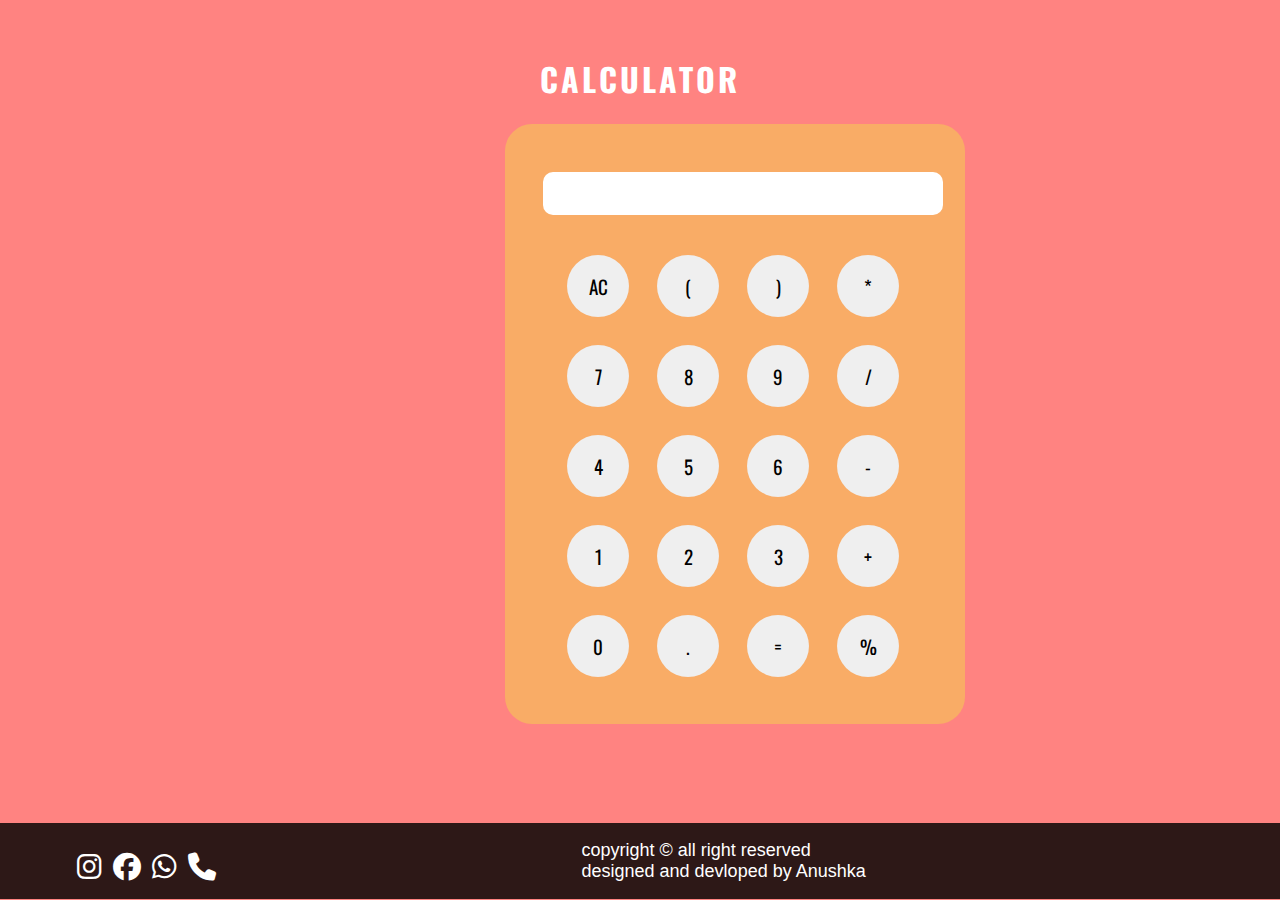
<file: calculator/index.html>
<!DOCTYPE html>
<html lang="en">

<head>
    <meta charset="UTF-8">
    <meta http-equiv="X-UA-Compatible" content="IE=edge">
    <meta name="viewport" content="width=device-width, initial-scale=1.0">
    <link rel="stylesheet" href="style.css">
    <link rel="stylesheet" href="https://cdnjs.cloudflare.com/ajax/libs/font-awesome/6.1.2/css/all.min.css">
    <link rel="preconnect" href="https://fonts.googleapis.com">
<link rel="preconnect" href="https://fonts.gstatic.com" crossorigin>
<link href="https://fonts.googleapis.com/css2?family=Oswald&display=swap" rel="stylesheet"> 
<link href="https://fonts.googleapis.com/css2?family=Oswald&display=swap" rel="stylesheet">
    <title>CALCULATOR</title>
</head>

<body>
    
    <h1 class="text-center">CALCULATOR </h1>
    <div class="container">
        <div class="row">
            <input class="input" type="text" />
        </div>
        <div class="row">

            <button class="button">AC</button>
            <button class="button">(</button>
            <button class="button">)</button>
            <button class="button">*</button>
        </div>
        <div class="row">
            <button class="button">7</button>
            <button class="button">8</button>
            <button class="button">9</button>
            <button class="button">/</button>
        </div>
        <div class="row">
            <button class="button">4</button>
            <button class="button">5</button>
            <button class="button">6</button>
            <button class="button">-</button>
        </div>
        <div class="row">
            <button class="button">1</button>
            <button class="button">2</button>
            <button class="button">3</button>
            <button class="button">+</button>
        </div>
        <div class="row">
            <button class="button">0 </button>
            <button class="button">.</button>
            <button class="button">=</button>
            <button class="button">%</button>


        </div>
    </div>



    <footer>

        <div class="social">
            <i class="fa-brands fa-instagram"></i>
            <i class="fa-brands fa-facebook"></i>
            <i class="fa-brands fa-whatsapp"></i>
            <i class="fa-solid fa-phone"></i>
        </div>
        <div class="text">
            copyright © all right reserved 
            <br> designed and devloped 
            by  Anushka
        </div>
        </footer>
    
    <script src="script.js"></script>

</body>

</html>
</file>
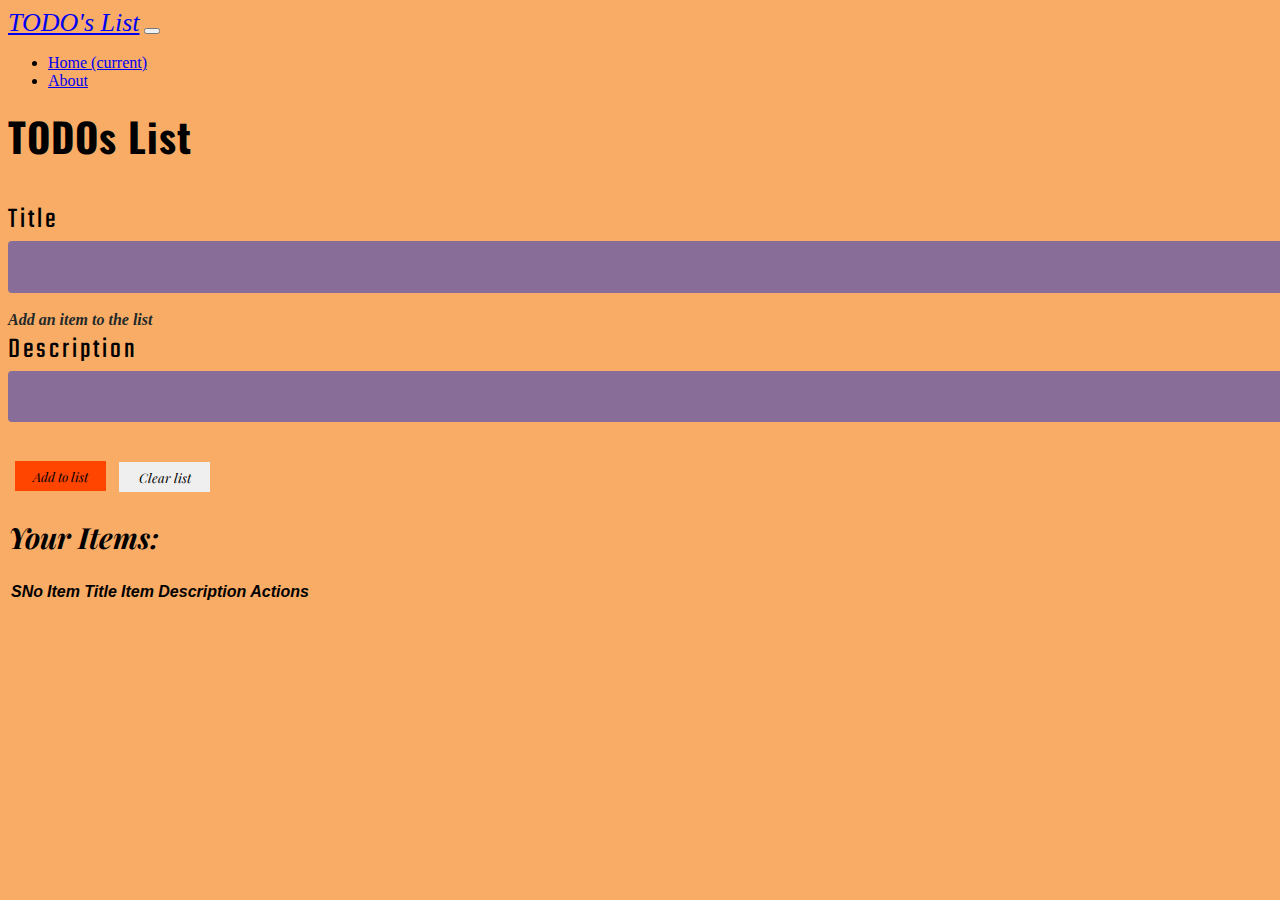
<file: to do list/index.htm>
<!DOCTYPE html>
<html lang="en">
<head>
    <!-- Required meta tags -->
    <meta charset="utf-8">
    <meta name="viewport" content="width=device-width, initial-scale=1, shrink-to-fit=no">
    <title>To do list </title>
    <link rel="stylesheet" href="https://stackpath.bootstrapcdn.com/bootstrap/4.5.0/css/bootstrap.min.css"
        integrity="sha384-9aIt2nRpC12Uk9gS9baDl411NQApFmC26EwAOH8WgZl5MYYxFfc+NcPb1dKGj7Sk" crossorigin="anonymous">
    <link href="https://fonts.googleapis.com/css2?family=Playfair+Display&display=swap" rel="stylesheet">
    <link rel="stylesheet" href="mainstyle.css">
    <link rel="preconnect" href="https://fonts.googleapis.com">
<link rel="preconnect" href="https://fonts.gstatic.com" crossorigin>
<link href="https://fonts.googleapis.com/css2?family=Josefin+Sans&family=Oswald&display=swap" rel="stylesheet">
<link href="https://fonts.googleapis.com/css2?family=Oswald&family=Teko&display=swap" rel="stylesheet">

</head>
<body>
 
    
    <nav class="navbar navbar-expand-lg navbar-dark bg-dark">
        <a class="navbar-brand" href="#">TODO's List</a>
        <button class="navbar-toggler" type="button" data-toggle="collapse" data-target="#navbarSupportedContent"
            aria-controls="navbarSupportedContent" aria-expanded="false" aria-label="Toggle navigation">
            <span class="navbar-toggler-icon"></span>
        </button>

        <div class="collapse navbar-collapse" id="navbarSupportedContent">
            <ul class="navbar-nav mr-auto">
                <li class="nav-item active">
                    <a class="nav-link" href="#">Home <span class="sr-only">(current)</span></a>
                </li>
                <li class="nav-item">
                    <a class="nav-link" href="#">About</a>
                </li>
            </form>
        </div>
    </nav>

    <div class="container my-4">
        <h2 class="text-center">TODOs List</h2>

        <div class="form-group">
            <!--form-->
            <label for="title">Title</label>
            <input type="text" class="form-control" id="title">
            <br>
            <small class="aditem">Add an item to the list</small>
        </div>

        <div class="form-group">
            <!--form-->
            <label for="description">Description</label>
            <textarea class="form-control" id="description" rows="4"></textarea>
            <!--TXT-AREA IS FOR PROVIDING THE ROW YOU WANT IN YOUR FORM-->
        </div>
        <div class="buttons">
            <div class="but1">
                <button id="add" class="btn btn-primary">Add to list</button>
            </div>
            <div class="but2">
                <button id="clear" class="btn btn-primary" onclick="clest()">Clear list</button>
            </div>
        </div>

        <div id="items" class="my-4">

            <h2>Your Items:</h2>
            <div class="tt">
                <table class="table">
                    <thead>
                        <tr>
                            <th scope="col">SNo</th>
                            <th scope="col">Item Title</th>
                            <th scope="col">Item Description</th>
                            <th scope="col">Actions</th>
                        </tr>
                    </thead>
                    <tbody id="tableBody">
                        <tr>
                            <th scope="row">1</th>
                            <td>Get some Coffee</td>
                            <td>You need coffee as you are a coder</td>
                            <div class="butttt">
                                <td><button class="btn btn-sm btn-primary">
                                        Delete</button></td>
                            </div>
                        </tr>

                    </tbody>
                </table>
            </div>
        </div>
    </div>
    
    <script src="myjavascript.js"></script>
</body>
</html>
</file>
<file: calculator/style.css>
*{
    margin: 0;
    padding: 0;
    box-sizing: border-box;
    
}


body {
    /* border: 13px solid red; */
   background-color: #ff8381;
    padding: 55px;
    height: 900px;
}


.text-center {
    /* border: 4px solid darkblue; */
    text-align: center;
    font-size: 32px;
    letter-spacing: 3px;
    color: white;
    font-family: 'Oswald', sans-serif;
    margin-bottom: 22px;

    
}





.container {
    /* border: 4px solid forestgreen; */
    background-color: #f9ac66;
    display: flex;
    flex-direction: column;
    justify-content: center;
    align-items: center;
    box-sizing: border-box black;
    margin-right: 400px;
    margin-left: 450px;
    height: 600px;
    width: 460px;
    border-radius: 27px;
}


.row {
    margin: 6px;
    padding: 8px;
    /* border: 3px solid red; */
    width: 400px;
}

.row input {
    /* border: 5px solid violet; */
    padding:10px;
    margin-bottom: 12px;
    border-radius: 10px;
    font-size: 20px;
    width: 400px;
    border: none;
}


.button {
    padding: 4px;
    /* border: 4px solid black; */
    border: none;
    border-radius: 50%;
    cursor: pointer;
    margin-left: 24px;
    height: 62px;
    width: 62px;
    font-family: 'Oswald', sans-serif;
    font-size: 19px;
}

.button:hover {
    color:white;
    background-color: black;
}


footer{
    /* border: 3px solid darkblue; */
    width: 1600px;
    display: flex;
    padding: 17px 75px;
    background:rgba(1, 1, 1, 0.827);
    margin-left: -56px;
    margin-top: 99px;
    font-size: 20px;
    font-weight: 600;
    color: black;
}


footer .social i{
    /* border: 2px solid darkgoldenrod; */
    font-size: 28px;
    margin: 0 3px;
    margin-top: 9%;
    cursor: pointer;
    color: white;
}
.social i:hover{
    color: darkorange;
    font-size: 38px;
}

.text{
    /* border: 2px solid darkgreen; */
    margin-left: 25%;
    font-weight: 200;
    font-size: 18px;
    font-family: 'Quicksand', sans-serif;
color: white;
}
</file>
<file: to do list/mainstyle.css>
body {
    /* border: 3px solid seagreen; */
    background-color: #f9ac66;
    
}

.navbar-brand {
    /* border: 3px solid darkgoldenrod; */
    font-size: 26px;
    font-style: italic;

}

.text-center {
    /* border: 3px solid darkgreen; */
    color: black;
    font-family: 'Josefin Sans', sans-serif;
font-family: 'Oswald', sans-serif;
    font-weight: 900;
    letter-spacing: 1px;
    font-size: 40px;

}

.form-group label {
    /* border: 13px solid darkorange; */
    border: none;
   font-size: 29px;
   font-family: 'Oswald', sans-serif;
font-family: 'Teko', sans-serif;
letter-spacing: 3px;

}
.form-control {
    /* border: 13px solid rgb(255, 181, 20); */
display: block;
width: 100%;
height: calc(1.5em + .75rem + 2px);
padding: .375rem .75rem;
font-size: 17px;
font-weight: 400;
line-height: 1.9;
color: #495057;
background-color:#876d97;
/* background-clip: padding-box; */
/* border: 1px solid #03101c; */
border: none;
border-radius: .25rem;
transition: border-color .12s ease-in-out,box-shadow .15s ease-in-out;
/* border: none; */
}


.aditem {
    font-weight: bold;
    font-size: 16px;
    font-style: italic;
    color: rgb(34, 41, 41);


}

.buttons {
    /* border: 2px solid darkred; */
    display: flex;
    flex-direction: row;
    margin-top: 32px;
    padding-top: 15px;
}

.but1 button {
    position: relative;
    top: -8px;
    left: 7px;
    background-color: orangered;
    font-family: 'Playfair Display', serif;
    font-style: italic;
    font-size: 13px;
    height: 30px;
    width: 91px;
    padding: 6px;
    border: 2px white;

}

.but2 button {
    position: relative;
    top: -7px;
    left: 20px;
    /* background-color:greenyellow; */
    font-family: 'Playfair Display', serif;
    font-style: italic;
    font-size: 13px;
    height: 30px;
    width: 91px;
    padding: 6px;
    border: 2px white;
}

.but1 button:hover {
    background-color: rgb(227, 241, 240);
    color: black;

}

.but2 button:hover {
    background-color: rgb(227, 241, 240);
    color: black;
}

#items {
    margin-top: 19px;
    /* border: 3px solid darkmagenta; */
    font-family: 'Playfair Display', serif;
    font-style: italic;

}

h2 {
    /* border: 3px solid darkcyan; */
    margin-top: 12px;
    font-size: 29px;
}

.tt {
    font-family: Arial, Helvetica, sans-serif;
    font-style: italic;

}
.description{
    background-color: aqua;
    width: 40px;
}
</file>
